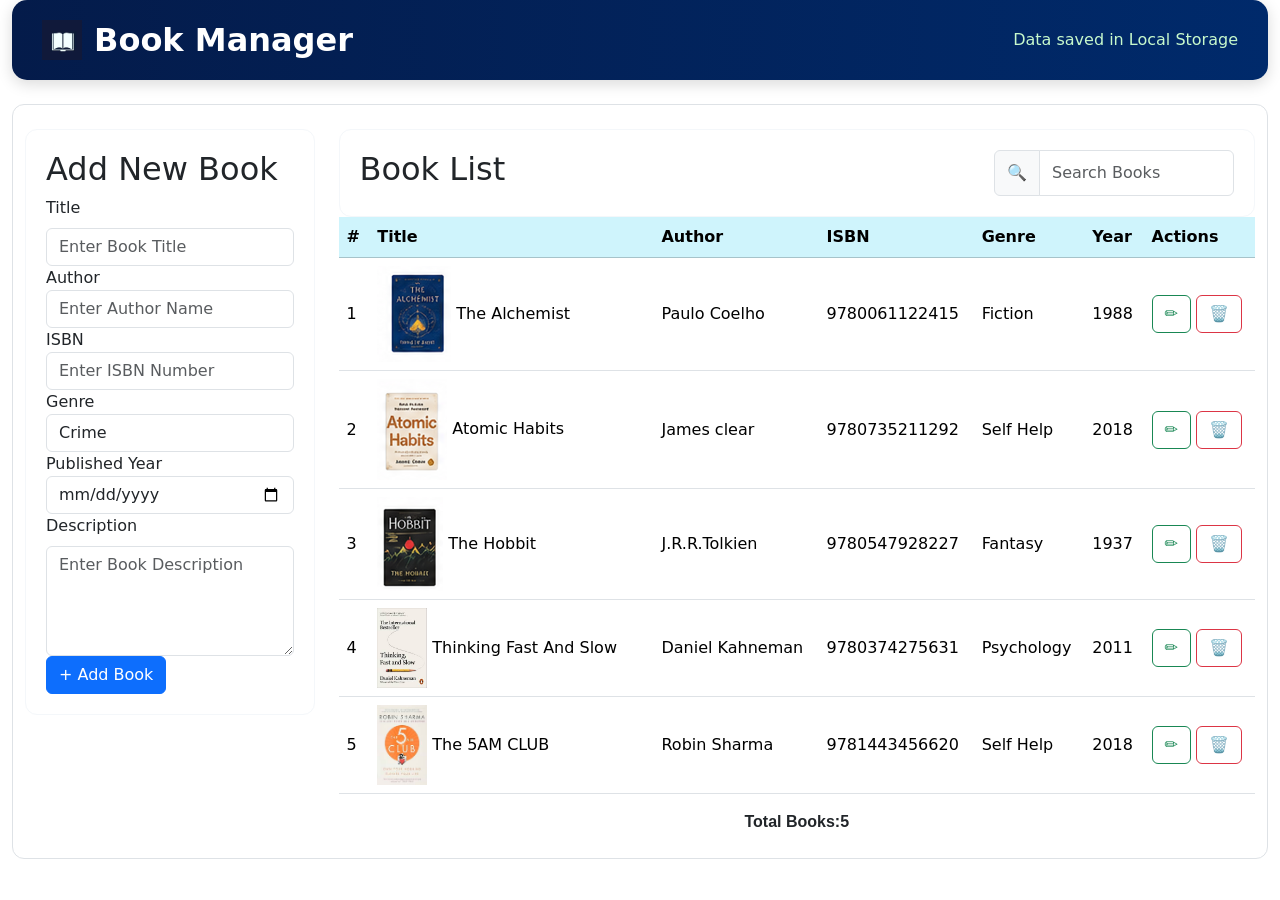
<file: index.html>
<!DOCTYPE html>
<html lang="en">
<head>
    <meta charset="UTF-8">
    <meta name="viewport" content="width=device-width, initial-scale=1.0">
    <title>Task List DOM Project</title>
    <link href="https://cdn.jsdelivr.net/npm/bootstrap@5.3.8/dist/css/bootstrap.min.css" rel="stylesheet" 
    integrity="sha384-sRIl4kxILFvY47J16cr9ZwB07vP4J8+LH7qKQnuqkuIAvNWLzeN8tE5YBujZqJLB" crossorigin="anonymous">
    <link rel="stylesheet" href="style.css">
</head>
<body>
    <header class="container-fluid">
        <nav class="navbar-custom">
            <div class="logo-section">
                <div>
                    <img src="images.jpeg" width="100%" height="100%" alt="logo">
                </div>
                <h2>Book Manager</h2>
            </div>

            <div class="storage-info">
                <i class="bi bi-phone"></i>
                <span>Data saved in Local Storage</span>
            </div>
        </nav>
    </header>
    
    <section class="container-fluid px-4 py-4">
        <div class="row book-dash py-4">
            <div class="col-sm-3">
                <div class="add-book">
                    <h2>Add New Book</h2>
                    <label for="title" class="form-label">Title</label>
                    <input type="text" id="title" class="form-control" placeholder="Enter Book Title">
                    <label for="author_name">Author</label>
                    <input type="text" class="form-control" id="author_name" placeholder="Enter Author Name">
                    <label for="isbn">ISBN</label>
                    <input type="number" class="form-control" id="isbn" placeholder="Enter ISBN Number">
                    <label for="genre">Genre</label>
                    <select name="genre" id="genre" class="form-control">
                        <option value="Crime">Crime</option>
                        <option value="Thriller">Thriller</option>
                        <option value="Comedy">Comedy</option>
                        <option value="Action">Action</option>
                    </select>
                    <label for="Published_year">Published Year</label>
                    <input type="date" class="form-control" id="date" placeholder="Enter Published Year">
                    <label for="description" class="form-label">Description</label>
                    <textarea rows="4" cols="16" id="textarea" placeholder="Enter Book Description" class="form-control"></textarea>
                    <div>
                        <button class="btn btn-primary" id="add_book_btn">+ Add Book</button>
                    </div>
                </div>
            </div>

            <div class="col-sm-9">
                <div class="book-list">
                    <div class="d-flex justify-content-between">
                        <h2 >Book List</h2>
                        <div class="input-group" style="width: 240px;">
                            <span class="input-group-text">🔍</span>
                            <input type="text" id="searchbook" class="form-control" placeholder="Search Books">
                        </div>
                        
                    </div>
                </div>
                <div>
                <table class="table">
                    <thead class="table table-info">
                        <tr>
                            <th>#</th>
                            <th>Title</th>
                            <th></th>
                            <th>Author</th>
                            <th>ISBN</th>
                            <th>Genre</th>
                            <th>Year</th>
                            <th>Actions</th>
                        </tr>
                    </thead>
                    <trow class="table-item">
                       <tr class="align-middle">
                            <td>1</td>
                            <td><img src="The Alchemist.png"> The Alchemist</td>
                            <td></td>
                            <td>Paulo Coelho</td>
                            <td>9780061122415</td>
                            <td>Fiction</td>
                            <td>1988</td>
                            <td>
                                <button class="btn btn-outline-success">✏️</button>
                                <button class="btn btn-outline-danger">🗑️</button>
                            </td>
                       </tr>
                       <tr class="align-middle">
                            <td>2</td>
                            <td>
                                <img src="atomic habits.png"> Atomic Habits
                            </td>
                            <td></td>
                            <td>James clear</td>
                            <td>9780735211292</td>
                            <td>Self Help</td>
                            <td>2018</td>
                            <td>
                                <button class="btn btn-outline-success">✏️</button>
                                <button class="btn btn-outline-danger">🗑️</button>
                            </td>
                       </tr>
                       <tr class="align-middle">
                            <td>3</td>
                            <td>
                                <img src="Hobbit.png"> The Hobbit
                            </td>
                            <td></td>
                            <td>J.R.R.Tolkien</td>
                            <td>9780547928227</td>
                            <td>Fantasy</td>
                            <td>1937</td>
                              <td>
                                <button class="btn btn-outline-success">✏️</button>
                                <button class="btn btn-outline-danger">🗑️</button>
                            </td>
                       </tr>
                       <tr class="align-middle">
                            <td>4</td>
                            <td>
                                <img src="Thinking fast and slow.jpeg" width="50" height="80"> Thinking Fast And Slow
                            </td>
                            <td></td>
                            <td>Daniel Kahneman</td>
                            <td>9780374275631</td>
                            <td>Psychology</td>
                            <td>2011</td>
                            <td>
                                    <button class="btn btn-outline-success">✏️</button>
                                    <button class="btn btn-outline-danger">🗑️</button>
                            </td>
                       </tr>
                       <tr class="align-middle">
                            <td>5</td>
                            <td>
                                <img src="5AM club.jpg" width="50" height="80"> The 5AM CLUB
                            </td>
                            <td></td>
                            <td>Robin Sharma</td>
                            <td>9781443456620</td>
                            <td>Self Help</td>
                            <td>2018</td>
                              <td>
                                <button class="btn btn-outline-success">✏️</button>
                                <button class="btn btn-outline-danger">🗑️</button>
                            </td>
                       </tr>
                    </trow>
                </table>
                </div>
                <div class="bottom">Total Books:5</div>
            </div>

        </div>

    </section>

   <script src="script.js"></script>
</body>
</html>
</file>
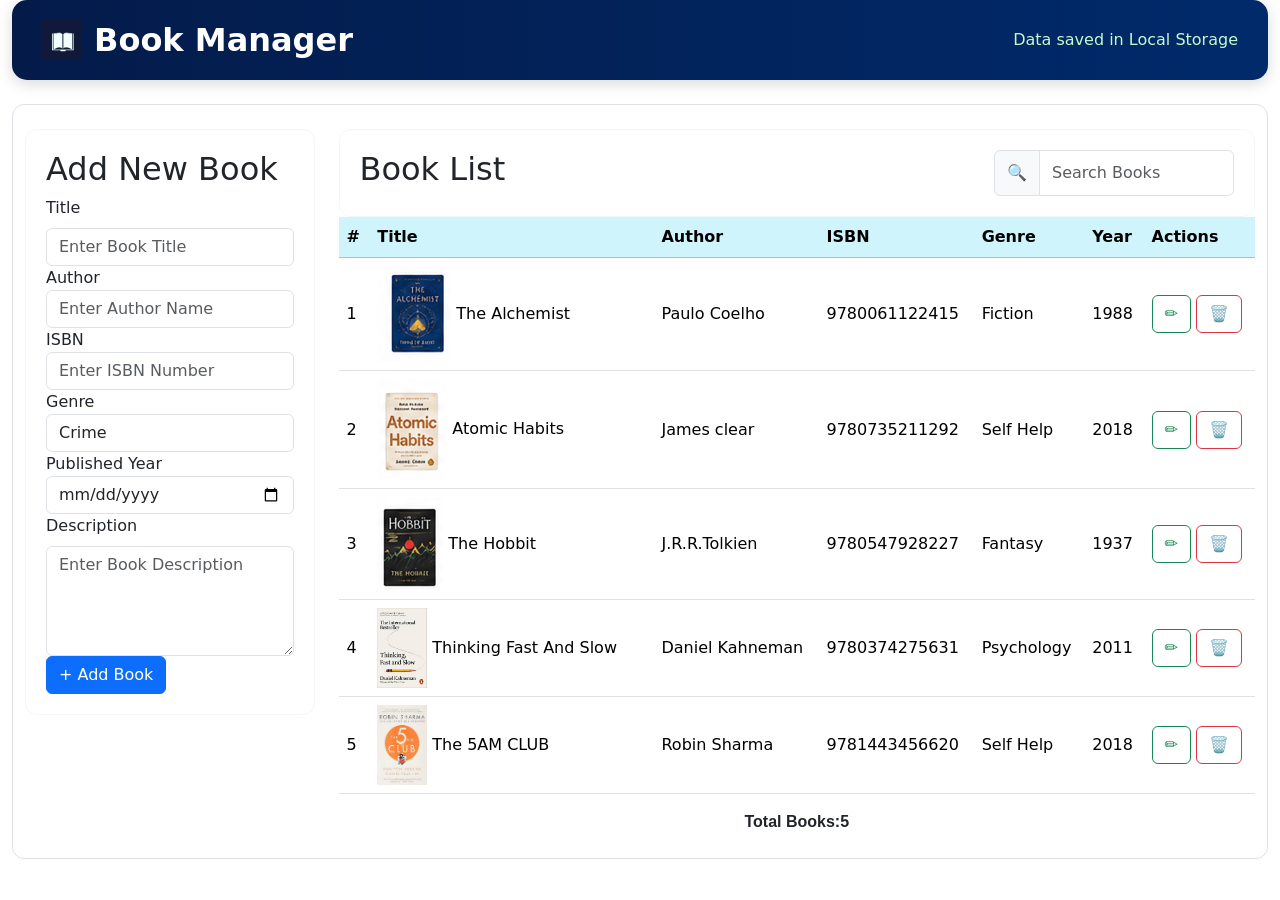
<file: index (2).html>
<!DOCTYPE html>
<html lang="en">
<head>
    <meta charset="UTF-8">
    <meta name="viewport" content="width=device-width, initial-scale=1.0">
    <title>Task List DOM Project</title>
    <link href="https://cdn.jsdelivr.net/npm/bootstrap@5.3.8/dist/css/bootstrap.min.css" rel="stylesheet" 
    integrity="sha384-sRIl4kxILFvY47J16cr9ZwB07vP4J8+LH7qKQnuqkuIAvNWLzeN8tE5YBujZqJLB" crossorigin="anonymous">
    <link rel="stylesheet" href="style.css">
</head>
<body>
    <header class="container-fluid">
        <nav class="navbar-custom">
            <div class="logo-section">
                <div>
                    <img src="images.jpeg" width="100%" height="100%" alt="logo">
                </div>
                <h2>Book Manager</h2>
            </div>

            <div class="storage-info">
                <i class="bi bi-phone"></i>
                <span>Data saved in Local Storage</span>
            </div>
        </nav>
    </header>
    
    <section class="container-fluid px-4 py-4">
        <div class="row book-dash py-4">
            <div class="col-sm-3">
                <div class="add-book">
                    <h2>Add New Book</h2>
                    <label for="title" class="form-label">Title</label>
                    <input type="text" id="title" class="form-control" placeholder="Enter Book Title">
                    <label for="author_name">Author</label>
                    <input type="text" class="form-control" id="author_name" placeholder="Enter Author Name">
                    <label for="isbn">ISBN</label>
                    <input type="number" class="form-control" id="isbn" placeholder="Enter ISBN Number">
                    <label for="genre">Genre</label>
                    <select name="genre" id="genre" class="form-control">
                        <option value="Crime">Crime</option>
                        <option value="Thriller">Thriller</option>
                        <option value="Comedy">Comedy</option>
                        <option value="Action">Action</option>
                    </select>
                    <label for="Published_year">Published Year</label>
                    <input type="date" class="form-control" id="date" placeholder="Enter Published Year">
                    <label for="description" class="form-label">Description</label>
                    <textarea rows="4" cols="16" id="textarea" placeholder="Enter Book Description" class="form-control"></textarea>
                    <div>
                        <button class="btn btn-primary" id="add_book_btn">+ Add Book</button>
                    </div>
                </div>
            </div>

            <div class="col-sm-9">
                <div class="book-list">
                    <div class="d-flex justify-content-between">
                        <h2 >Book List</h2>
                        <div class="input-group" style="width: 240px;">
                            <span class="input-group-text">🔍</span>
                            <input type="text" id="searchbook" class="form-control" placeholder="Search Books">
                        </div>
                        
                    </div>
                </div>
                <div>
                <table class="table">
                    <thead class="table table-info">
                        <tr>
                            <th>#</th>
                            <th>Title</th>
                            <th></th>
                            <th>Author</th>
                            <th>ISBN</th>
                            <th>Genre</th>
                            <th>Year</th>
                            <th>Actions</th>
                        </tr>
                    </thead>
                    <trow class="table-item">
                       <tr class="align-middle">
                            <td>1</td>
                            <td><img src="The Alchemist.png"> The Alchemist</td>
                            <td></td>
                            <td>Paulo Coelho</td>
                            <td>9780061122415</td>
                            <td>Fiction</td>
                            <td>1988</td>
                            <td>
                                <button class="btn btn-outline-success">✏️</button>
                                <button class="btn btn-outline-danger">🗑️</button>
                            </td>
                       </tr>
                       <tr class="align-middle">
                            <td>2</td>
                            <td>
                                <img src="atomic habits.png"> Atomic Habits
                            </td>
                            <td></td>
                            <td>James clear</td>
                            <td>9780735211292</td>
                            <td>Self Help</td>
                            <td>2018</td>
                            <td>
                                <button class="btn btn-outline-success">✏️</button>
                                <button class="btn btn-outline-danger">🗑️</button>
                            </td>
                       </tr>
                       <tr class="align-middle">
                            <td>3</td>
                            <td>
                                <img src="Hobbit.png"> The Hobbit
                            </td>
                            <td></td>
                            <td>J.R.R.Tolkien</td>
                            <td>9780547928227</td>
                            <td>Fantasy</td>
                            <td>1937</td>
                              <td>
                                <button class="btn btn-outline-success">✏️</button>
                                <button class="btn btn-outline-danger">🗑️</button>
                            </td>
                       </tr>
                       <tr class="align-middle">
                            <td>4</td>
                            <td>
                                <img src="Thinking fast and slow.jpeg" width="50" height="80"> Thinking Fast And Slow
                            </td>
                            <td></td>
                            <td>Daniel Kahneman</td>
                            <td>9780374275631</td>
                            <td>Psychology</td>
                            <td>2011</td>
                            <td>
                                    <button class="btn btn-outline-success">✏️</button>
                                    <button class="btn btn-outline-danger">🗑️</button>
                            </td>
                       </tr>
                       <tr class="align-middle">
                            <td>5</td>
                            <td>
                                <img src="5AM club.jpg" width="50" height="80"> The 5AM CLUB
                            </td>
                            <td></td>
                            <td>Robin Sharma</td>
                            <td>9781443456620</td>
                            <td>Self Help</td>
                            <td>2018</td>
                              <td>
                                <button class="btn btn-outline-success">✏️</button>
                                <button class="btn btn-outline-danger">🗑️</button>
                            </td>
                       </tr>
                    </trow>
                </table>
                </div>
                <div class="bottom">Total Books:5</div>
            </div>

        </div>

    </section>

   <script src="script.js"></script>
</body>
</html>
</file>
<file: style.css>
*{
    margin: 0;
    padding: 0;
    box-sizing: border-box;
}

:root{
    --bg: #F4F7FA;
    --card: #FFFFFF;

    --primary: #0D6EFD;
    --primary-dark: #0B5ED7;

    --success: #198754;
    --danger: #DC3545;

    --text: #333333;
    --text-muted: #6C757D;

    --border: #DEE2E6;

    --navbar-start: #041B4A;
    --navbar-end: #002A6B;
}

.navbar-custom{
    display:flex;
    justify-content:space-between;
    align-items:center;

    padding:20px 30px;

    background:linear-gradient(
        90deg,
        #041B4A,
        #002A6B
    );

    border-radius:15px;
    color:white;

    box-shadow:0 4px 15px rgba(0,0,0,0.15);
}

.logo-section{
    display:flex;
    align-items:center;
    gap:12px;
}
.logo-section img{
    width:2.5rem;
    height:2.5rem;
    object-fit:contain;
    transition:0.3s;
}

.logo-section img:hover{
    transform:scale(1.1);
}
.logo-section i{
    font-size:32px;
}

.logo-section h2{
    margin:0;
    font-weight:600;
    line-height: 1;
}

.storage-info{
    display:flex;
    align-items:center;
    gap:8px;
    color:#C7F9CC;
}

/* book-dash Start */
.book-dash {
    border: 1px solid var(--border);
    border-radius: 12px;
}
/* book-dash End */

/* add-book Start */
.book-dash{
    border:1px solid var(--border);
    border-radius:12px;
}

.add-book,
.book-list{
    border:1px solid var(--bg);
    border-radius:12px;
    padding:20px;
}
/* add-book End */
.bottom{
    font-family: 'Segoe UI', Tahoma, Geneva, Verdana, sans-serif;
    font-weight: bold;
    display:flex;
    align-items: center;
    justify-content:center;
}
.table-item{
    font-family: 'Times New Roman', Times, serif;
    font-weight: bold;
    display: flex;
    align-items: center;
}
</file>
